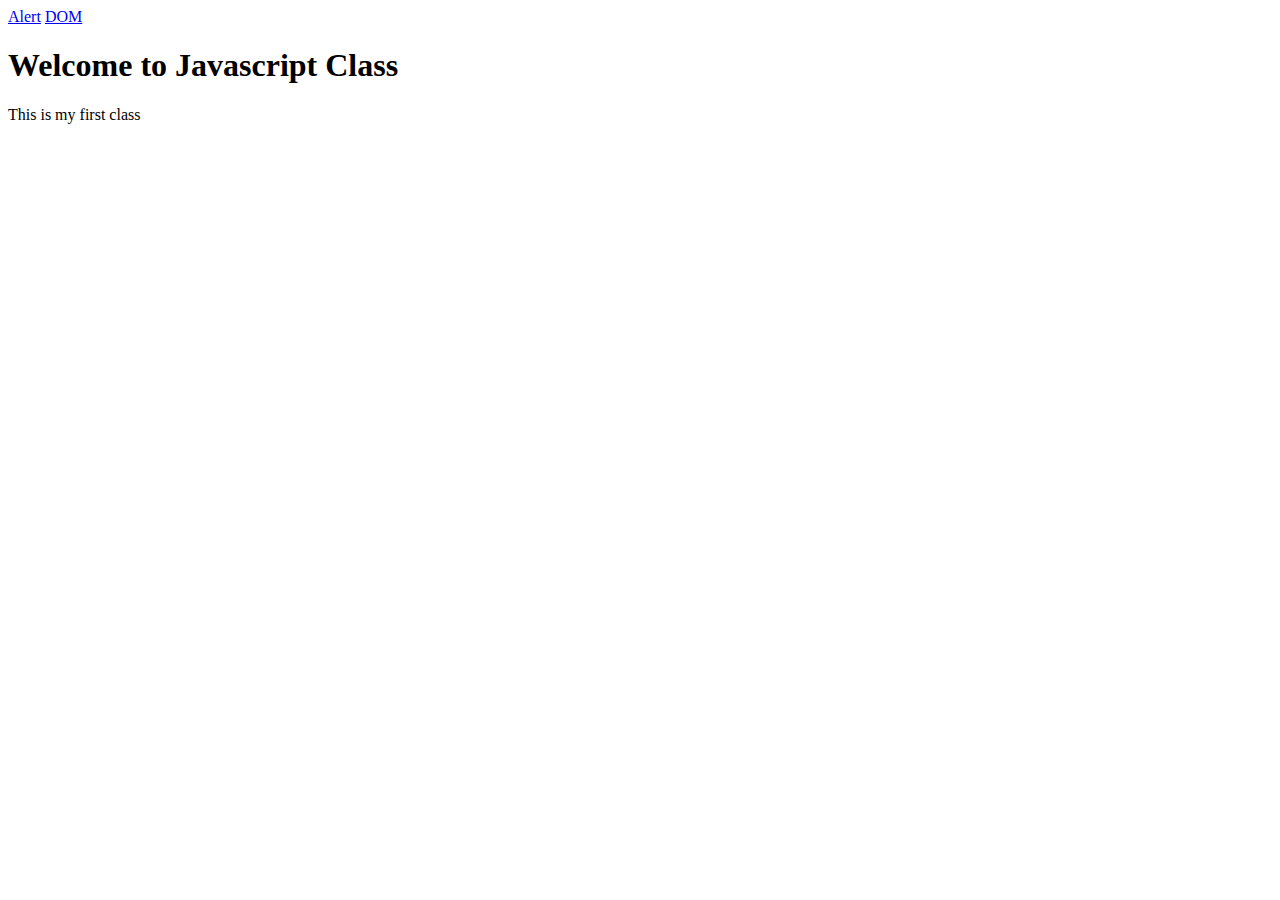
<file: index.html>
<!DOCTYPE html>
<html lang="en">
<head>
    <meta charset="UTF-8">
    <meta name="viewport" content="width=device-width, initial-scale=1.0">
    <title>Document</title>
</head>
<body>
    <nav>
        <a href="alert.html">Alert</a>
        <a href="demo.html">DOM</a>
    </nav>
    <div>
        <h1>Welcome to Javascript Class</h1>
        <p>This is my first class</p>
    </div>
</body>
</html>
</file>
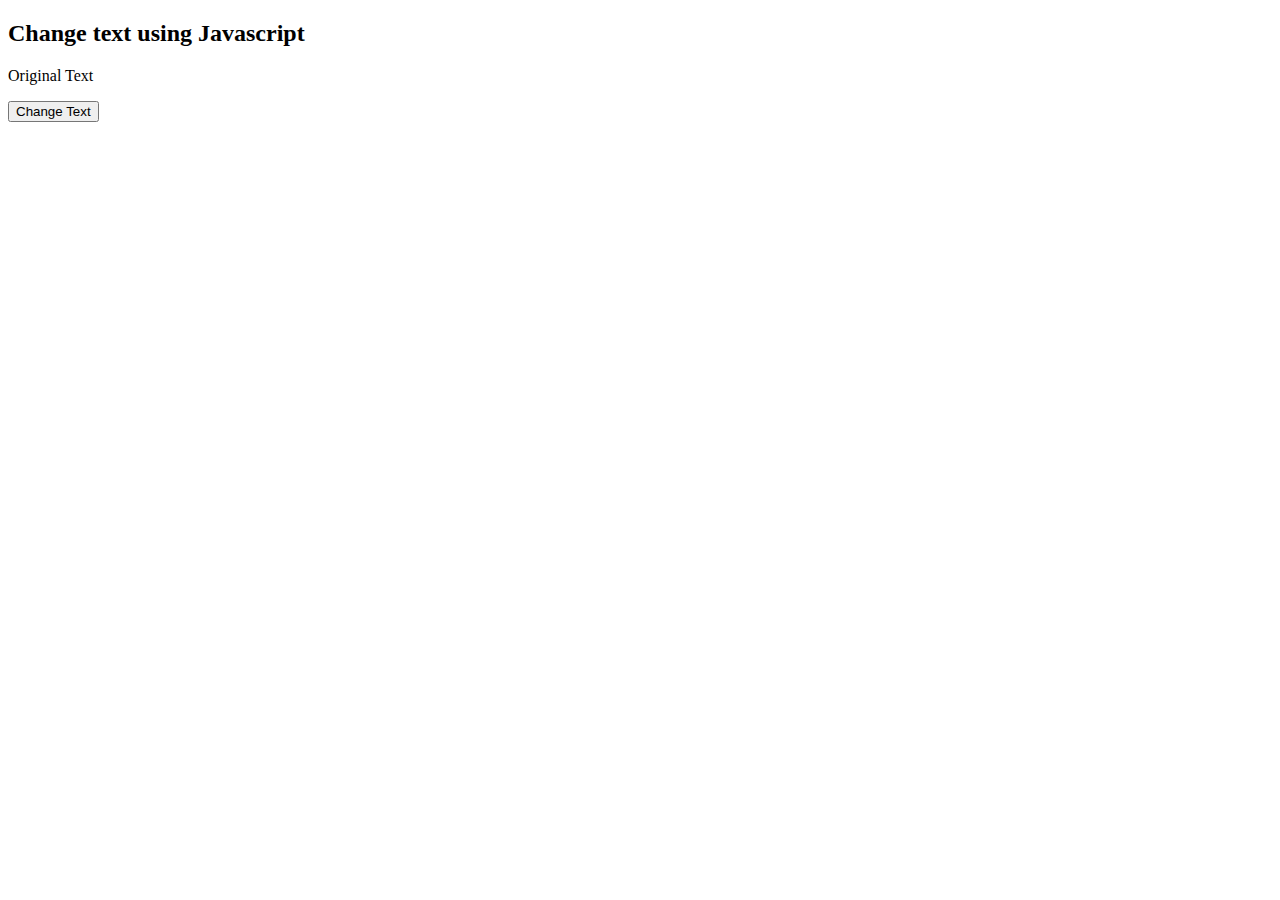
<file: demo.html>
<!DOCTYPE html>
<html lang="en">
<head>
    <meta charset="UTF-8">
    <meta name="viewport" content="width=device-width, initial-scale=1.0">
    <title>Document</title>
</head>
<body>
    <div>
        <h2>Change text using Javascript</h2>
        <p id="text">Original Text</p>
        <button onclick="changeText()">Change Text</button>
    </div>
    <script src="script.js"></script>
</body>
</html>
</file>
